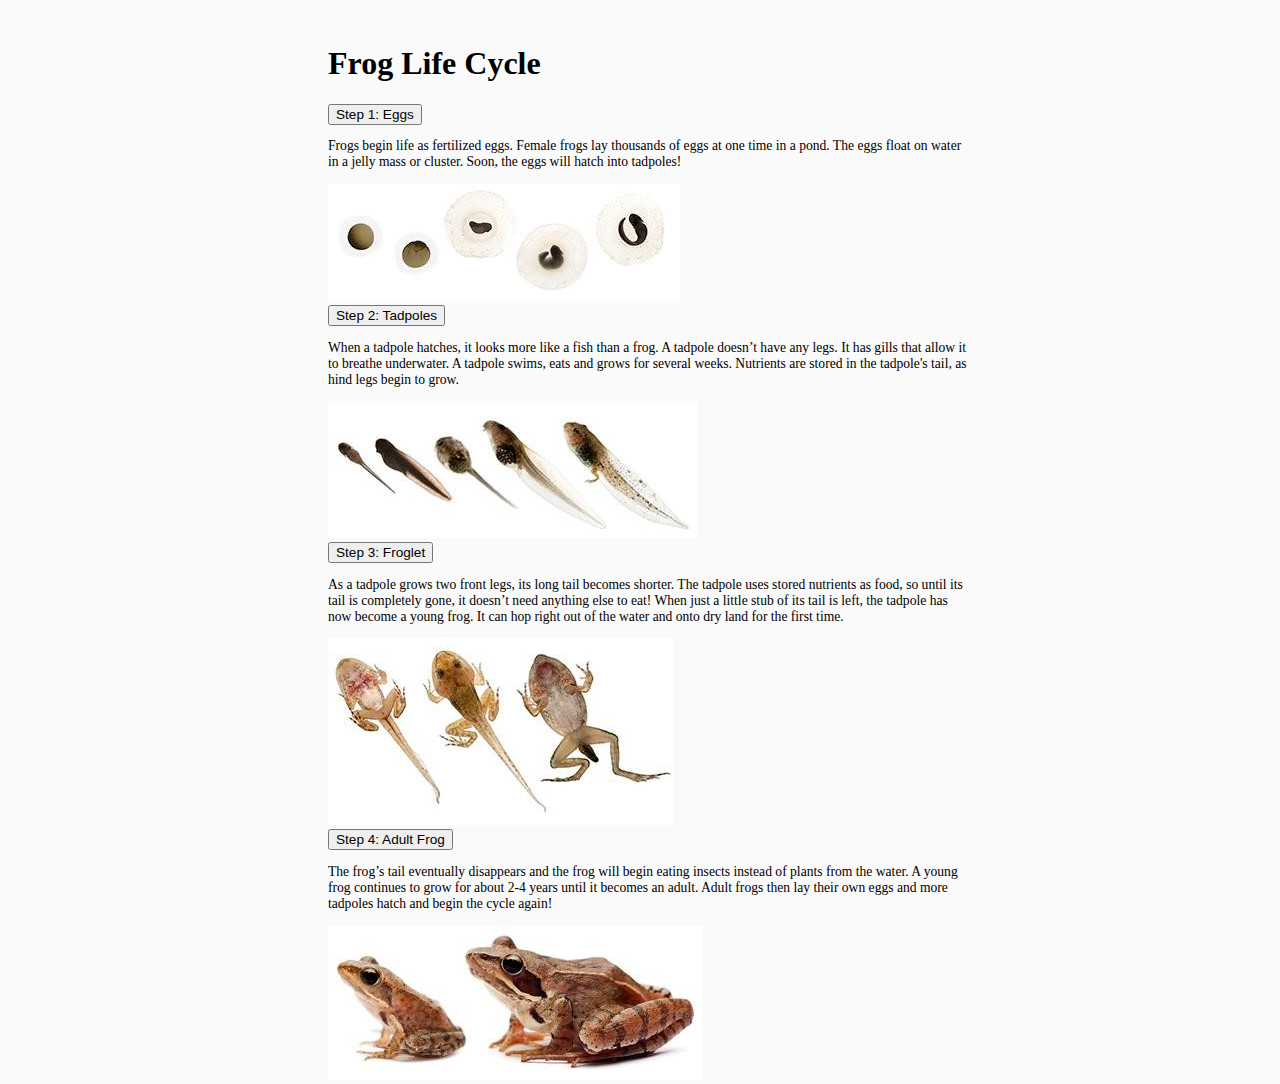
<file: accordion-comp/index.html>
<!DOCTYPE html>
<html lang="en">
<head>
  <meta charset="UTF-8">
  <meta name="viewport" content="width=device-width, initial-scale=1.0">
  <title>Frog Life Cycle</title>
  <link rel="stylesheet" href="assets/scss/style.css">
</head>
<body>
  <div class="component">
    <h1>Frog Life Cycle</h1>
    <div class="accordion" id="accordion">
    </div>
  </div>
  <script src="assets/scripts/main.js"></script>  
</body>
</html>
</file>
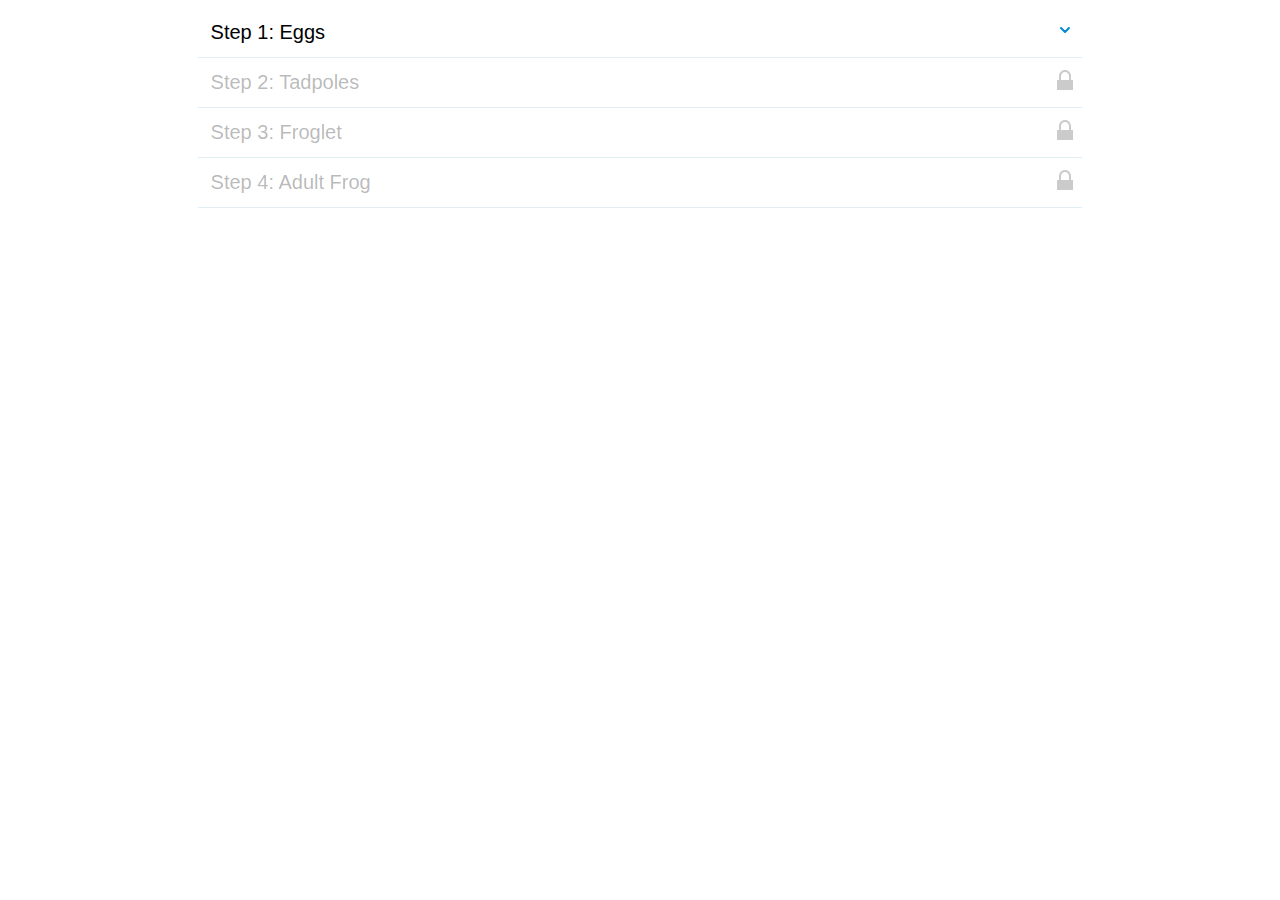
<file: accordion-component/index.html>
<!DOCTYPE html>
<html lang="en">
  <head>
    <meta charset="UTF-8" />
    <meta name="viewport" content="width=device-width, initial-scale=1.0" />
    <title>Frog Life Cycle</title>
    <link rel="stylesheet" href="assets/css/style.css" />
  </head>
  <body>
    <div class="component">
      <div class="accordion" id="accordion"></div>
    </div>
    <script src="assets/data/data.js"></script>
    <script src="assets/scripts/app.js"></script>
    <script src="assets/scripts/main.js"></script>
  </body>
</html>
</file>
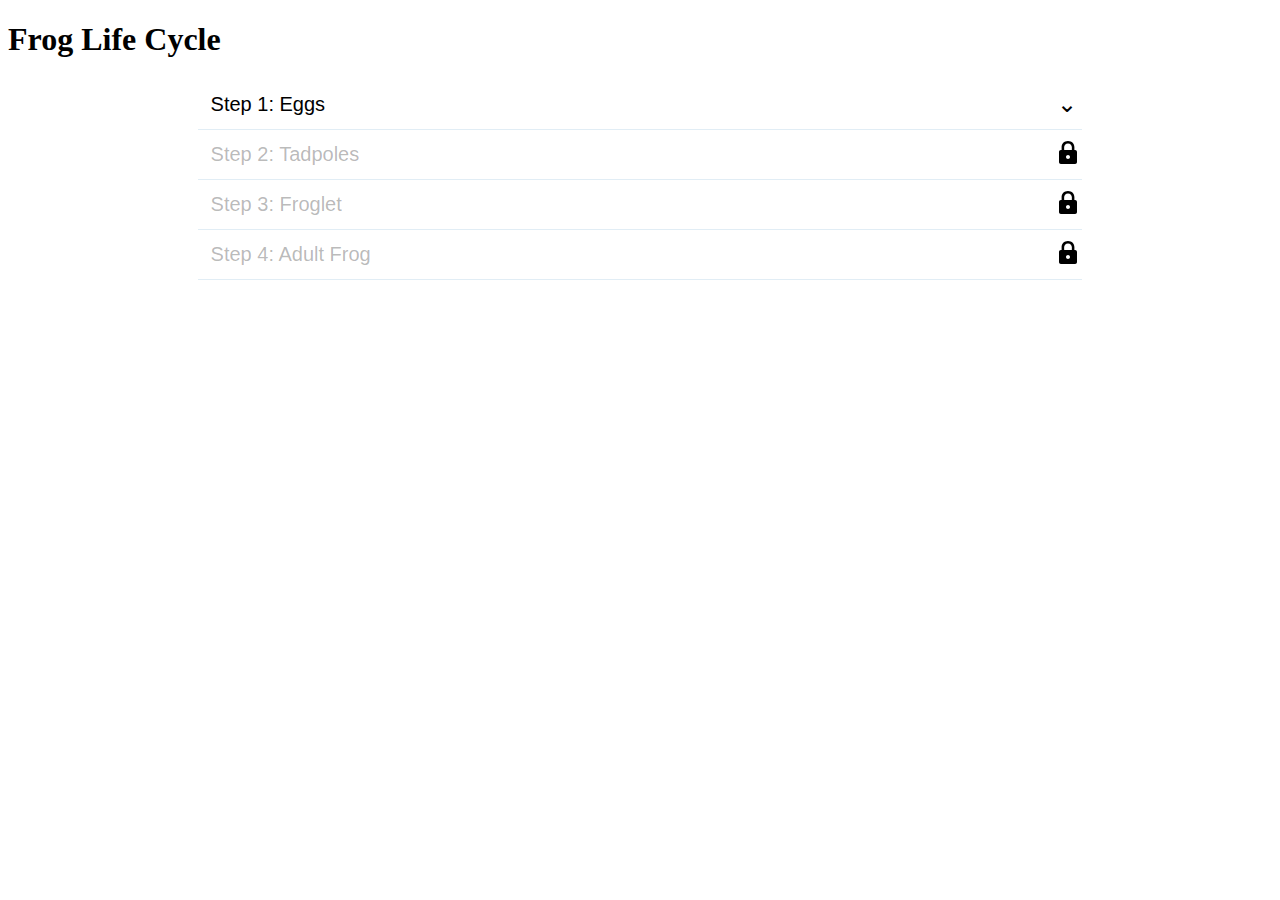
<file: accordion-component 2/accordion-component 2/index.html>
<!DOCTYPE html>
<html lang="en">
<head>
  <meta charset="UTF-8">
  <meta name="viewport" content="width=device-width, initial-scale=1.0">
  <title>Frog Life Cycle</title>
  <link rel="stylesheet" href="assets/css/style.css">
</head>
<body>
  <div class="component">
    <h1>Frog Life Cycle</h1>
    <div class="accordion" id="accordion">
    </div>
  </div>
  <script src="assets/scripts/app.js"></script> 
  <script src="assets/scripts/main.js"></script>
  
    
</body>
</html>
</file>
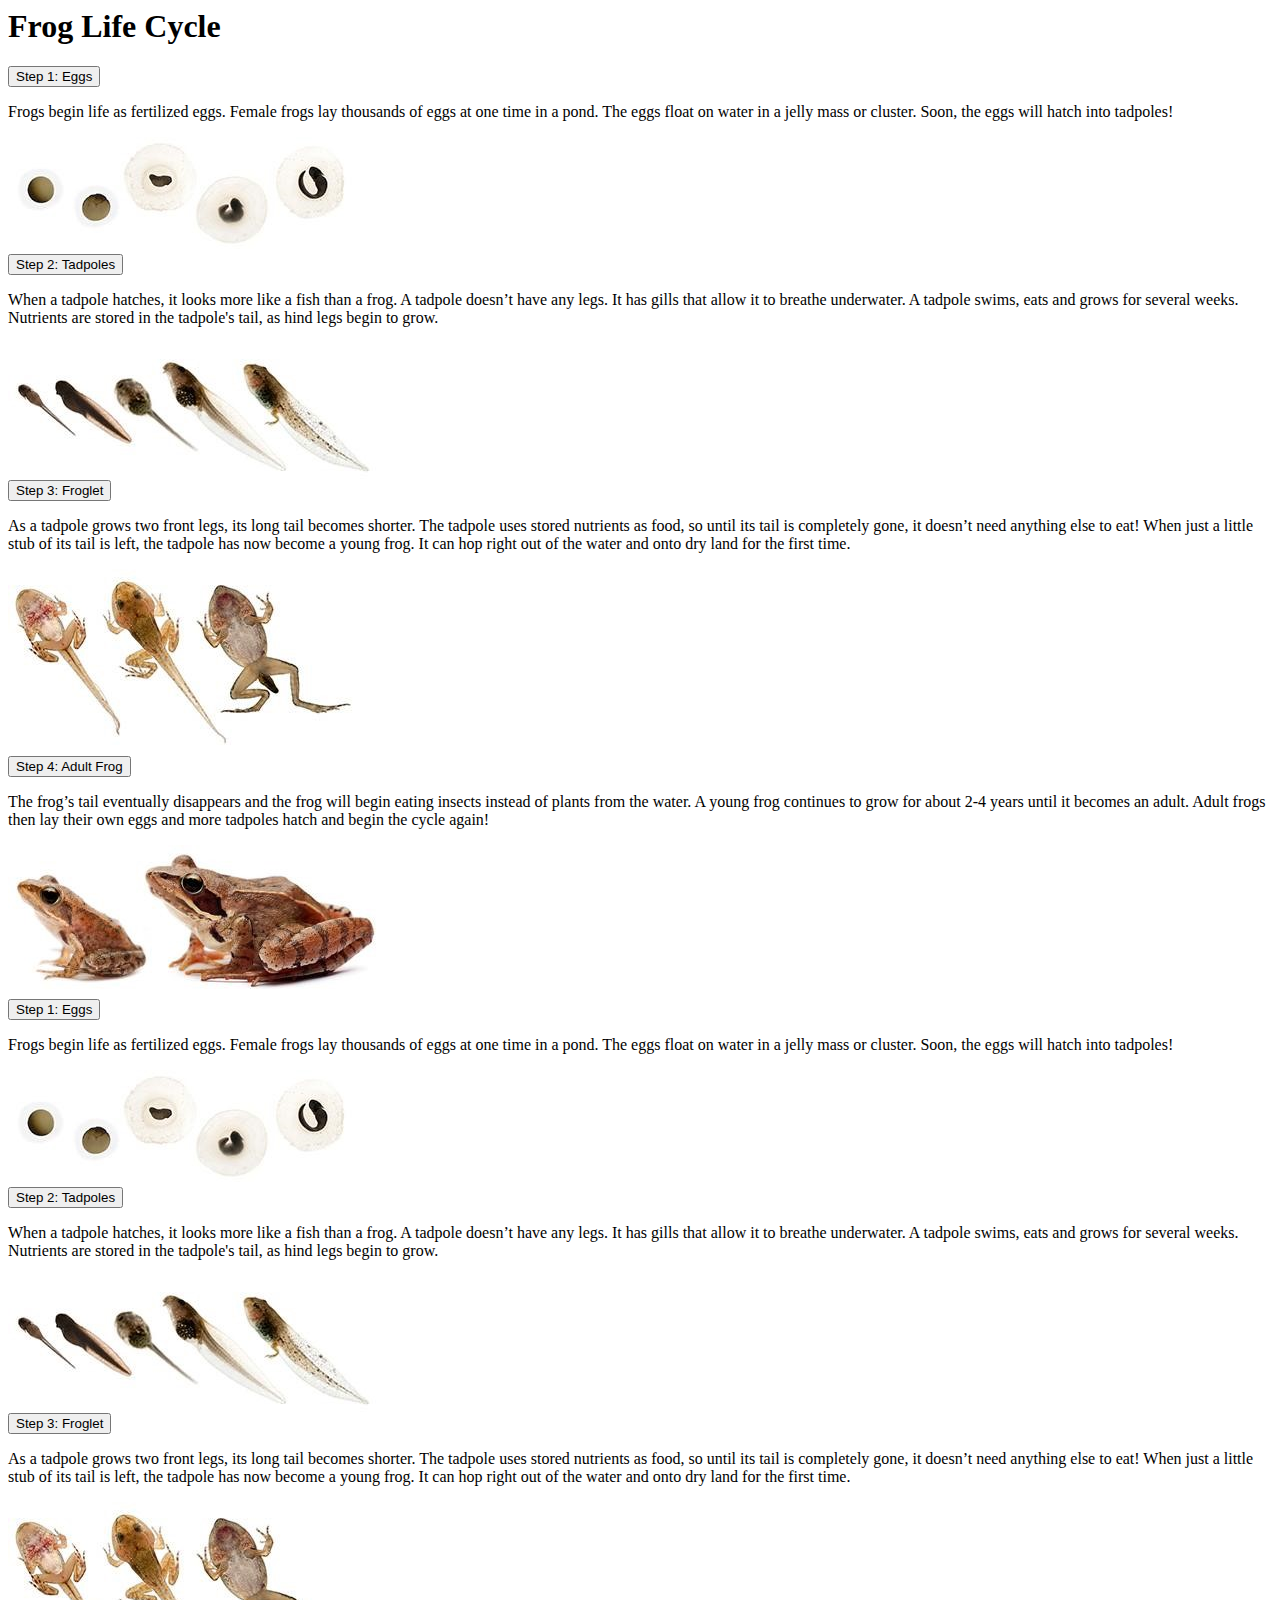
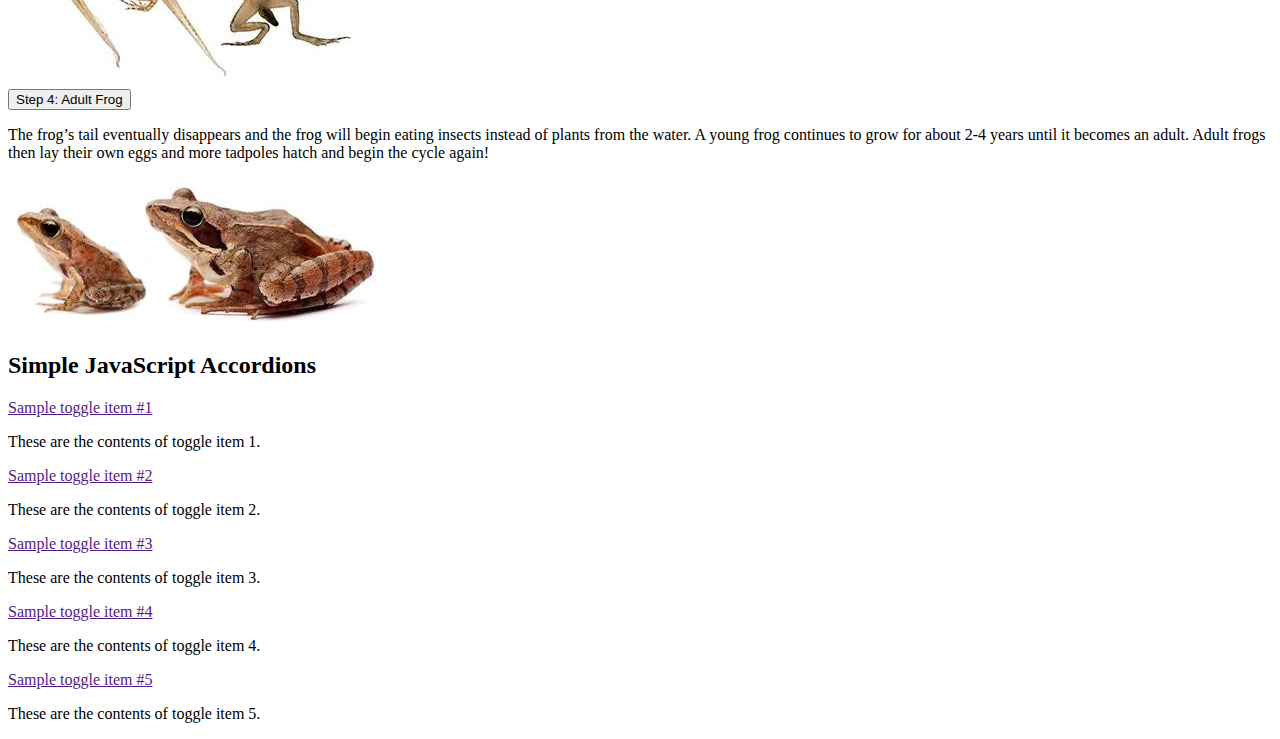
<file: accordion-comp/generated.html>
<body data-new-gr-c-s-check-loaded="14.1029.0" data-gr-ext-installed="">
    <div class="component">
      <h1>Frog Life Cycle</h1>
      <div class="accordion" id="accordion">
      <div class="accordion-item"><button class="accordion" type="button" data-bs-toggle="collapse" data-bs-target="#collapse-0" aria-controls="collapse-0" aria-expanded="false">Step 1: Eggs</button><div class="accordion-collapse collapse" id="collapse-0" aria-labelledby="heading-0" data-bs-parent="#accordion"><div class="accordion-body"><p>Frogs begin life as fertilized eggs. Female frogs lay thousands of eggs at one time in a pond. The eggs float on water in a jelly mass or cluster. Soon, the eggs will hatch into tadpoles!</p><img src="assets/images/Frog Lifecycle Step 1.jpg" alt="frog eggs in various stages of development, starting with an olive-colored ball and ending with a visible tail"></div></div></div><div class="accordion-item"><button class="accordion" type="button" data-bs-toggle="collapse" data-bs-target="#collapse-1" aria-controls="collapse-1" aria-expanded="false">Step 2: Tadpoles</button><div class="accordion-collapse collapse" id="collapse-1" aria-labelledby="heading-1" data-bs-parent="#accordion"><div class="accordion-body"><p>When a tadpole hatches, it looks more like a fish than a frog. A tadpole doesn’t have any legs. It has gills that allow it to breathe underwater. A tadpole swims, eats and grows for several weeks. Nutrients are stored in the tadpole's tail, as hind legs begin to grow.</p><img src="assets/images/Frog Lifecycle Step 2.jpg" alt="tadpoles in various stages of development, ending with an organism with a small frog head with eyes and newly-formed back legs"></div></div></div><div class="accordion-item"><button class="accordion" type="button" data-bs-toggle="collapse" data-bs-target="#collapse-2" aria-controls="collapse-2" aria-expanded="false">Step 3: Froglet</button><div class="accordion-collapse collapse" id="collapse-2" aria-labelledby="heading-2" data-bs-parent="#accordion"><div class="accordion-body"><p>As a tadpole grows two front legs, its long tail becomes shorter. The tadpole uses stored nutrients as food, so until its tail is completely gone, it doesn’t need anything else to eat! When just a little stub of its tail is left, the tadpole has now become a young frog. It can hop right out of the water and onto dry land for the first time.</p><img src="assets/images/Frog Lifecycle Step 3.jpg" alt="3 phases of the froglet's development"></div></div></div><div class="accordion-item"><button class="accordion" type="button" data-bs-toggle="collapse" data-bs-target="#collapse-3" aria-controls="collapse-3" aria-expanded="false">Step 4: Adult Frog</button><div class="accordion-collapse collapse" id="collapse-3" aria-labelledby="heading-3" data-bs-parent="#accordion"><div class="accordion-body"><p>The frog’s tail eventually disappears and the frog will begin eating insects instead of plants from the water. A young frog continues to grow for about 2-4 years until it becomes an adult. Adult frogs then lay their own eggs and more tadpoles hatch and begin the cycle again!</p><img src="assets/images/Frog Lifecycle Step 4.jpg" alt="two adult frogs: the left frog is younger and smaller, the right frog is a full-grown adult"></div></div></div></div>
    </div>
    <script src="assets/scripts/main.js"></script>  
  <!-- Code injected by live-server -->
  <script>
      // <![CDATA[  <-- For SVG support
      if ('WebSocket' in window) {
          (function () {
              function refreshCSS() {
                  var sheets = [].slice.call(document.getElementsByTagName("link"));
                  var head = document.getElementsByTagName("head")[0];
                  for (var i = 0; i < sheets.length; ++i) {
                      var elem = sheets[i];
                      var parent = elem.parentElement || head;
                      parent.removeChild(elem);
                      var rel = elem.rel;
                      if (elem.href && typeof rel != "string" || rel.length == 0 || rel.toLowerCase() == "stylesheet") {
                          var url = elem.href.replace(/(&|\?)_cacheOverride=\d+/, '');
                          elem.href = url + (url.indexOf('?') >= 0 ? '&' : '?') + '_cacheOverride=' + (new Date().valueOf());
                      }
                      parent.appendChild(elem);
                  }
              }
              var protocol = window.location.protocol === 'http:' ? 'ws://' : 'wss://';
              var address = protocol + window.location.host + window.location.pathname + '/ws';
              var socket = new WebSocket(address);
              socket.onmessage = function (msg) {
                  if (msg.data == 'reload') window.location.reload();
                  else if (msg.data == 'refreshcss') refreshCSS();
              };
              if (sessionStorage && !sessionStorage.getItem('IsThisFirstTime_Log_From_LiveServer')) {
                  console.log('Live reload enabled.');
                  sessionStorage.setItem('IsThisFirstTime_Log_From_LiveServer', true);
              }
          })();
      }
      else {
          console.error('Upgrade your browser. This Browser is NOT supported WebSocket for Live-Reloading.');
      }
      // ]]>
  </script>
  
  
  
  <div class="component">
      <h2>Simple JavaScript Accordions</h2>
      <section id="accordions" class="accordion-set">
        <div class="accordion">
          <a class="toggle" href="" aria-label="Sample toggle item #1">Sample toggle item #1</a>
          <div class="toggle-contents">
            <p>These are the contents of toggle item 1.</p>
          </div>
        </div>
        <div class="accordion">
          <a class="toggle" href="" aria-label="Sample toggle item #2">Sample toggle item #2</a>
          <div class="toggle-contents">
            <p>These are the contents of toggle item 2.</p>
          </div>
        </div>
        <div class="accordion">
          <a class="toggle" href="" aria-label="Sample toggle item #3">Sample toggle item #3</a>
          <div class="toggle-contents">
            <p>These are the contents of toggle item 3.</p>
          </div>
        </div>
        <div class="accordion">
          <a class="toggle" href="" aria-label="Sample toggle item #4">Sample toggle item #4</a>
          <div class="toggle-contents">
            <p>These are the contents of toggle item 4.</p>
          </div>
        </div>
        <div class="accordion">
          <a class="toggle" href="" aria-label="Sample toggle item #5">Sample toggle item #5</a>
          <div class="toggle-contents">
            <p>These are the contents of toggle item 5.</p>
          </div>
        </div>
      </section>
    </div></body>
</file>
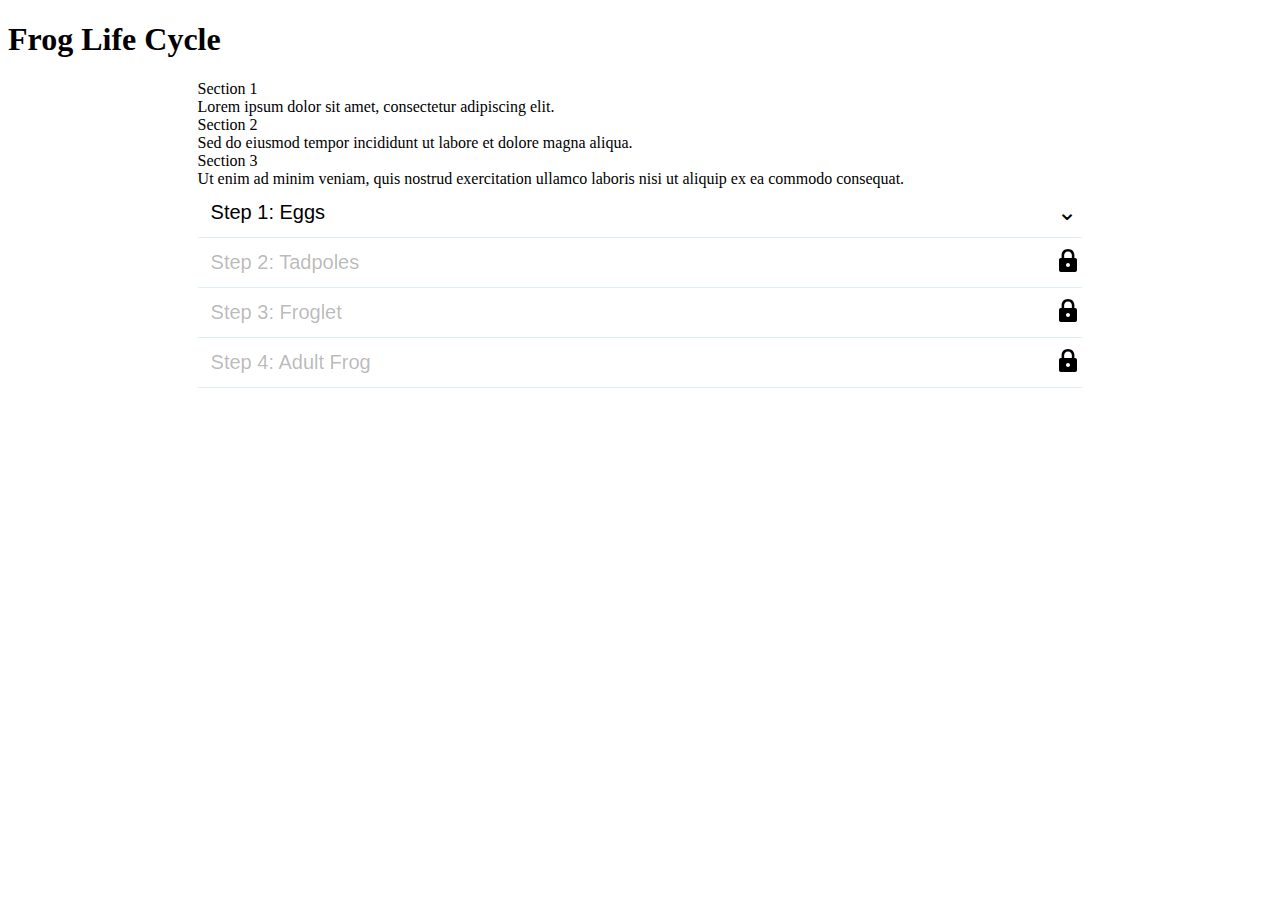
<file: accordion-component 2/accordion-component 2/index copy.html>
<!DOCTYPE html>
<html lang="en">
  <head>
    <meta charset="UTF-8" />
    <meta name="viewport" content="width=device-width, initial-scale=1.0" />
    <title>Frog Life Cycle</title>
    <link rel="stylesheet" href="assets/css/style.css" />
  </head>
  <body>
    <div class="component">
      <h1>Frog Life Cycle</h1>
      <div class="accordion">
        <div class="accordion-header">
          Section 1</div>
          <div class="accordion-panel">
            Lorem ipsum dolor sit amet, consectetur adipiscing elit.
          </div>
        

        <div class="accordion-header">
          Section 2</div>
          <div class="accordion-panel">
            Sed do eiusmod tempor incididunt ut labore et dolore magna aliqua.
          </div>
        

        <div class="accordion-header">
          Section 3 </div>
          <div class="accordion-panel">
            Ut enim ad minim veniam, quis nostrud exercitation ullamco laboris
            nisi ut aliquip ex ea commodo consequat.
          </div>
       
      </div>
    </div>
    <script src="assets/scripts/app.js"></script>
    <script src="assets/scripts/main.js"></script>
  </body>
</html>
</file>
<file: accordion-comp/assets/scss/style.css>
/* Palette */
/* Styles */
body {
  height: 100vh;
  width: 100vw;
  padding: 1rem 0;
  background-color: #fafafa;
}

.component {
  max-width: 50%;
  margin: 0 auto;
}
.component h2 {
  margin: 0 0;
  padding: 1rem;
  background-color: #906090;
  text-transform: uppercase;
  font-family: Helvetica, Arial, sans-serif;
  font-size: 1rem;
  color: #fff;
}

.accordion {
  font-size: 0.85rem;
}
.accordion .toggle {
  position: relative;
  display: block;
  padding: 1rem;
  border: solid #ccc;
  border-width: 0 1px 1px;
  background-color: #f4f4f4;
  text-decoration: none;
  text-transform: uppercase;
  color: #a497ab;
}
.accordion .toggle:after {
  content: "+";
  display: block;
  position: absolute;
  right: 15px;
  top: 20%;
  height: 20px;
  width: 20px;
  line-height: 20px;
  border: 2px solid #a497ab;
  border-radius: 50%;
  text-align: center;
  color: #a497ab;
}
.accordion .toggle-contents {
  display: none;
}
.accordion:first-child .toggle {
  border-top-width: 1px;
}
.accordion.active .toggle {
  background-color: #f0ebef;
}
.accordion.active .toggle,
.accordion.active .toggle:after {
  color: #906090;
}
.accordion.active .toggle:after {
  content: "_";
  line-height: 10px;
  border-color: #906090;
}
.accordion.active .toggle-contents {
  display: block;
  padding: 0.5rem 1rem;
  border: solid #ccc;
  border-width: 0 1px 1px;
  background-color: #fff;
  color: #a497ab;
}
</file>
<file: accordion-component/assets/css/style.css>
.accordion {
  width: 70%;
  margin: auto;
}

*,
*:after,
*:before {
  box-sizing: border-box;
}

.row:after {
  content: "";
  display: table;
  clear: both;
  transition: all 2s;
}

.panelValue,
panelImage {
  float: left;
  width: 50%;

  padding: 20px;
}

@media screen and (max-width: 500px) {
  .panelValue,
  panelImage {
    width: 100%;
  }

  img {
    width: 200px;
  }
}

.title {
  cursor: pointer;
  position: relative;
  font-size: 20px;
  padding: 13px;
  width: 100%;
  box-sizing: border-box;
  border-bottom: solid 1px rgb(225, 237, 245);
}

.title:hover {
  opacity: 0.7;
  border: 0px;
  background-color: rgb(225, 237, 245);
}

.blue:after {
  filter: hue-rotate(210deg);
}

.panel {
  width: 100%;
  overflow: hidden;
  max-height: 0;
  padding-left: 13px;
  transition: all 2s;
  font-size: 18px;
}

.title.active + .panel {
  max-height: fit-content;
}
.inner {
  margin: 16px;
}

.title.titleWithLock::after {
  content: url("../images/padlock.svg");
  opacity: 0.2;
}

.title::after {
  content: url("../images/caret.svg");
  position: absolute;
  font-size: 24px;
  font-family: "Material Icons";
  right: 5px;
  top: 10px;
  -webkit-transition: all 0.5s;
  transition: all 1s;
}

.title.active::after {
  transform: rotate(180deg);
}

button {
  text-align: left;
  border: 0px;
  background-color: white;
}
</file>
<file: accordion-component 2/accordion-component 2/assets/css/style.css>
.accordion{
    width: 70%;
    margin: auto;
}

*, *:after, *:before {
	box-sizing: border-box;
}

.row:after {
    content: "";
    display: table;
    clear: both;
    transition: all 2.0s;
}

.panelValue,panelImage {
    float: left;
    width: 50%;
    
    padding: 20px;
  }

@media screen and (max-width: 320px) {
    .panelValue,panelImage {
      width: 100%;
      /* height: 200px; */
    }
    
    img{
        width: 200px;
    }

}

.title {
    cursor: pointer;
    position:relative;
    font-size: 20px;
    padding: 13px;
    width: 100%;
    box-sizing: border-box;
    border-bottom: solid 1px rgb(225, 237, 245);
}

.title:hover {
    opacity: 0.7;
    border: 0px;
    background-color: rgb(225, 237, 245);
}

.panel{
    width: 100%;
    overflow: hidden;
    max-height: 0;
    padding-left: 13px;
    transition: all 2.0s;
    font-size: 18px;
    
} 

.title.active + .panel{
    max-height: fit-content;
    
}
.inner {
    margin: 16px;
}

.title.titleWithLock::after{
    content: url('../images/lock.svg');;
}

.title::after {
    
    content: "\2304";
    position: absolute;
    font-size: 24px;
    font-family: 'Material Icons';
    right: 5px;
    top: 10px;
    -webkit-transition: all 0.5s;
    transition: all 1.0s;
}

.title.active::after {
    transform: rotate(180deg);
}


button{
    text-align: left;
    border: 0px;
    background-color: white;
}
</file>
